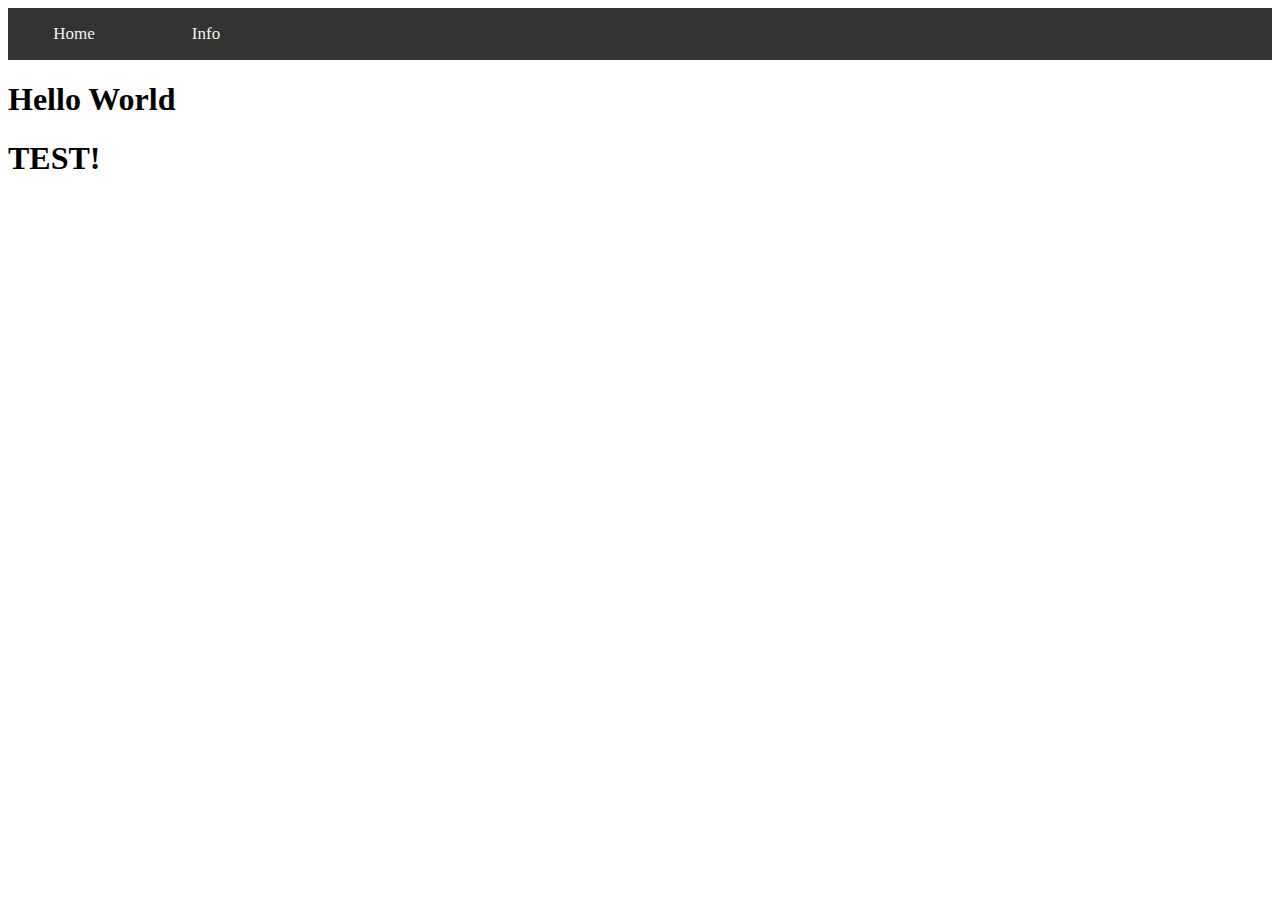
<file: index.html>
<!DOCTYPE html>

<meta charset="UTF-8">
<meta name="viewport" content="width=device-width, initial-scale=1.0">
<link rel="stylesheet" href="style.css"> <!-- Link to external CSS file -->

<div class="topnav">
    <a href="index.html" class="styled-button wide-button">Home</a>
    <a href="pages/info.html" class="styled-button wide-button">Info</a>
</div>


<html>
    <title>Home</title>
<body>

    <h1> Hello World</h1>
    <h1> TEST! </h1>
    
</body>
</html>
</file>
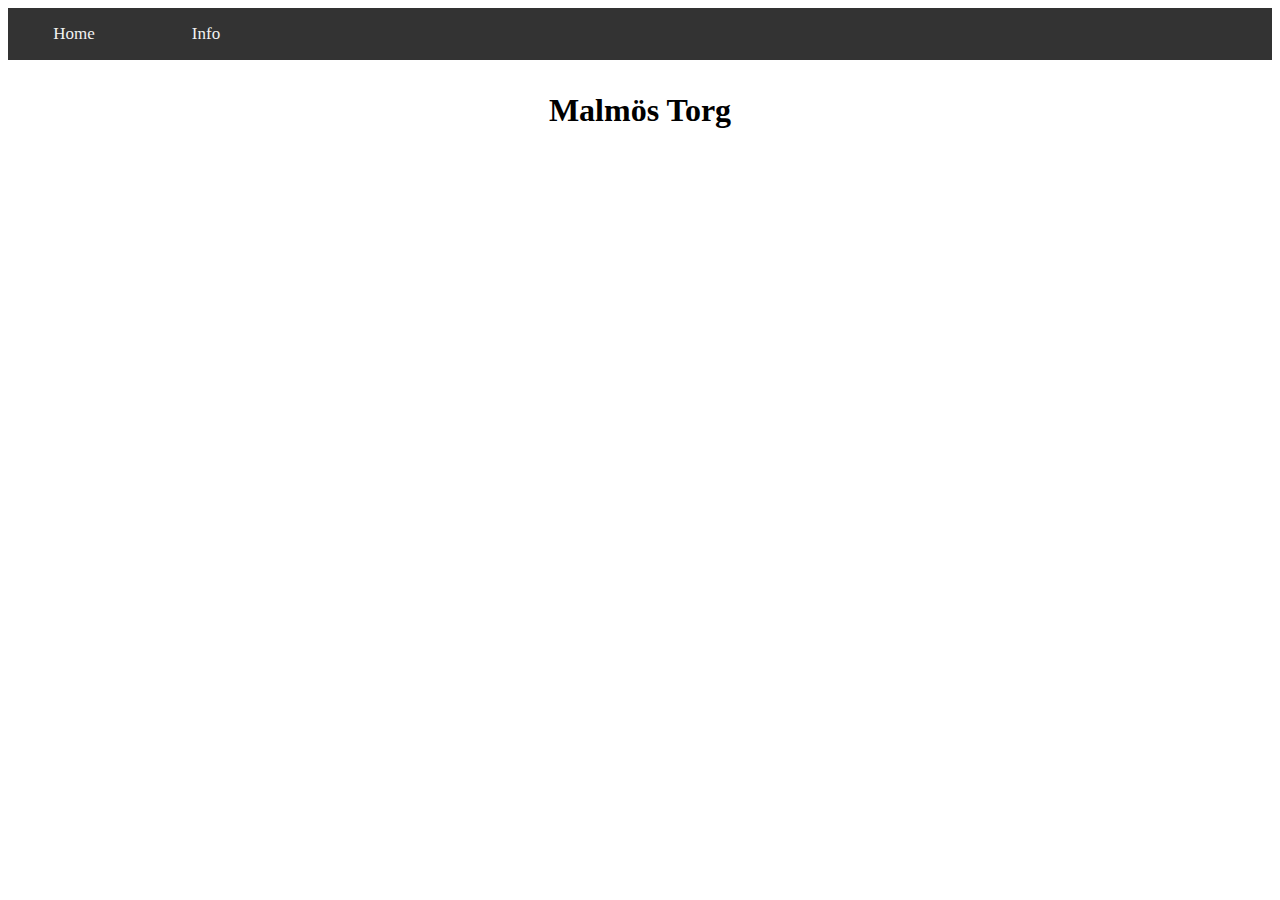
<file: pages/info.html>
<!DOCTYPE html>

<meta charset="UTF-8">
<meta name="viewport" content="width=device-width, initial-scale=1.0">
<link rel="stylesheet" href="../style.css"> <!-- Link to external CSS file -->

<div class="topnav">
    <a href="../index.html" class="styled-button wide-button">Home</a>
    <a href="info.html" class="styled-button wide-button">Info</a>
</div>


<html>
    <title>Home</title>
<body>
 
   <h1> <p style="text-align: center;">Malmös Torg</p> </h1>
    
</body>
</html>
</file>
<file: style.css>
html {
  font-size:16px;
}


/* Style the button */
.styled-button {
    background-color: #333; /* Blue */
    color: white; /* White text */
    border: none; /* Remove border */
    padding: 12px 24px; /* Add padding */
    font-size: 1rem; /* Increase font size */
    cursor: pointer; /* Show pointer on hover */
    border-radius: 0px; /* Round corners */
    transition: background 0.3s ease-in-out;
    text-decoration: none; /* Remove underline */
    display: inline-block; /* Keep button-like behavior */
    text-align: center;
}


/* Extra Wide Button */
.wide-button {
    width: 100px; /* Fixed width */
    padding: 16px;
    font-size: 1rem;
    text-align: center;
}


/* Hover effect */
.styled-button:hover {
    background-color: #484848; /* Darker blue */
}

.center-text {
    text-align: center;
}

/* Add a black background color to the top navigation */
.topnav {
    background-color: #333;
    overflow: hidden;
  }
  
  /* Style the links inside the navigation bar */
  .topnav a {
    float: left;
    color: #f2f2f2;
    text-align: center;
    padding: 16px 16px;
    text-decoration: none;
    font-size: 17px;
  }
  
  /* Change the color of links on hover */
  .topnav a:hover {
    background-color: #ddd;
    color: black;
  }
  
  /* Add a color to the active/current link */
  .topnav a.active {
    background-color: #04AA6D;
    color: white;
  }
</file>
